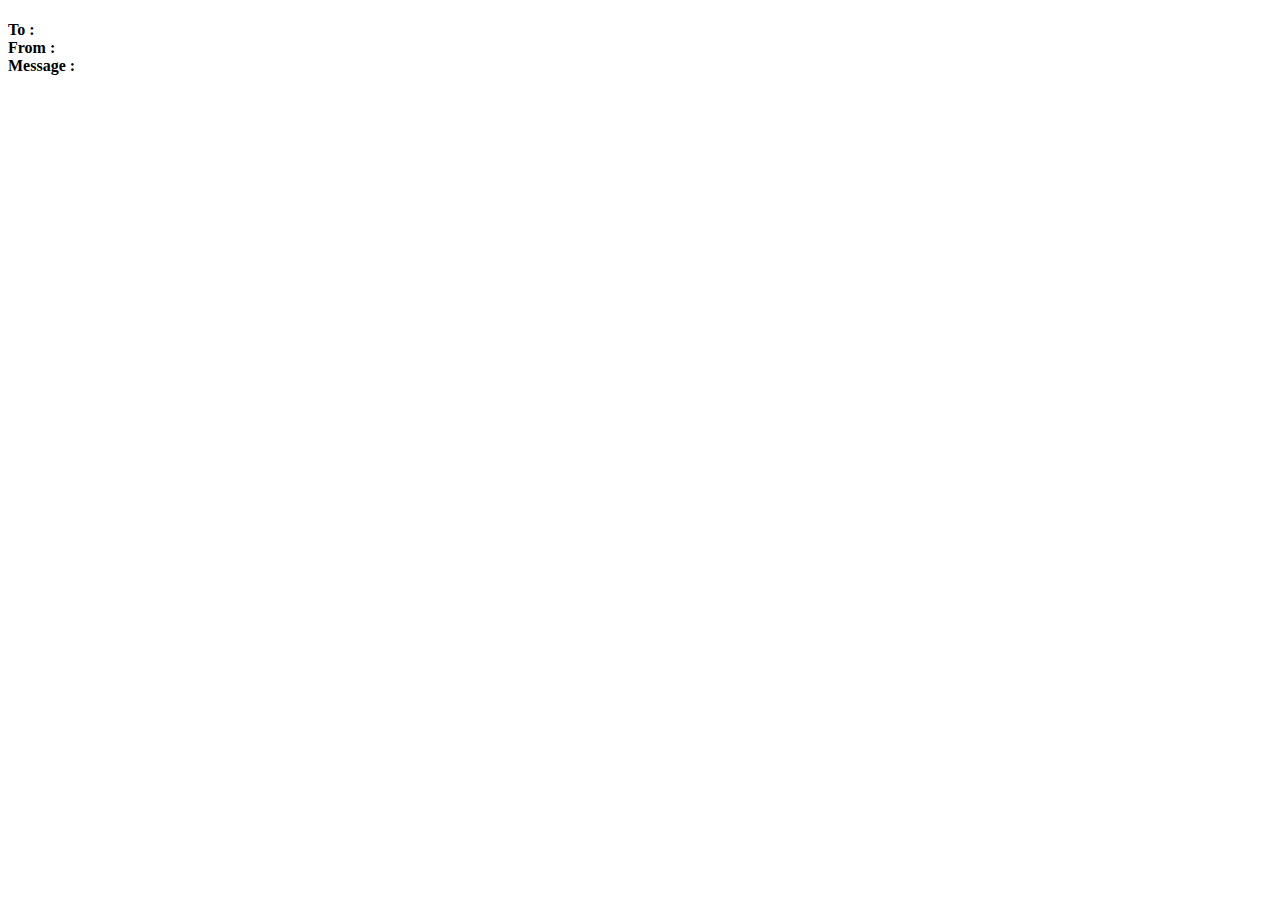
<file: xml.html>
<!DOCTYPE html>
<html lang="en">
<head>
    <meta charset="UTF-8">
    <title>Title</title>
</head>
<body>
<h1></h1>
<div>
    <b>To : </b><span id="to"></span><br>
    <b>From : </b><span id="from"></span><br>
    <b>Message : </b><span id="message"></span><br>
</div>
<script>
    if(window.XMLHttpRequest)
    {
        xmlhttp= new XMLHttpRequest();
    }
    else
    {
        xmlhttp= new ActiveXObject("Microsoft.XMLHTTP");
    }
    xmlhttp.open("GET","xml.xml",false);
    xmlhttp.send();
    xmlDoc = xmlhttp.responseXML;
    document.getElementById("to").innerHTML= xmlDoc.getElementsByTagName("to")[0].childNodes[0].nodeValue;
    document.getElementById("from").innerHTML= xmlDoc.getElementsByTagName("from")[0].childNodes[0].nodeValue;
    document.getElementById("message").innerHTML= xmlDoc.getElementsByTagName("message")[0].childNodes[0].nodeValue;
ML=xmlDoc.getElementsByTagName("body")[0].childNodes[0].nodeValue;
</script>
</body>
</html>
</file>
